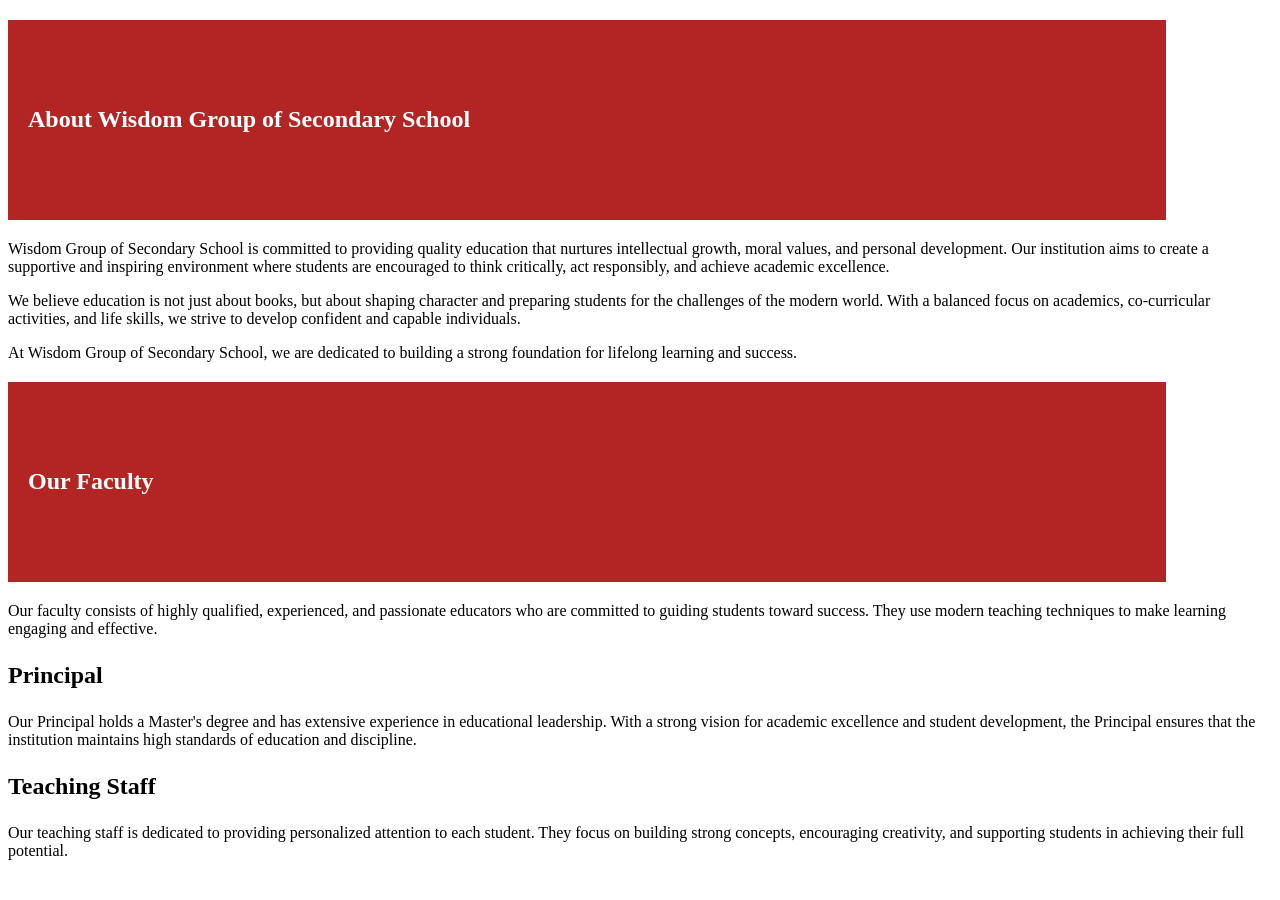
<file: readmore.html>
<!DOCTYPE html>
<html lang="en">
<head>
    <meta charset="UTF-8">
    <meta name="viewport" content="width=device-width, initial-scale=1.0">
    <title>Document</title>
    
</head>
<body>
    <style>
        .container h2{
            font-family: cursive;
            background-color: rgb(179, 37, 37);
            width: 90%;
            height: 200px;
            display: flex;
            align-items: center;
            padding-left: 20px;
            color: white;
            
        }
        .container p{
            display: flex;
            width: 80%;
            font-family: Georgia, 'Times New Roman', Times, serif;
            min-width: fit-content;
        }
        #faculty{
            font-family: Georgia, 'Times New Roman', Times, serif;
        }
        #faculty h3{
            font-family: cursive;
            font-size: x-large;
            #faculty h3:hover{
                text-decoration: underline;
            }
        }
        
    </style>
    
        <section id="about-us">
    <div class="container">
        <h2>About Wisdom Group of Secondary School</h2>
        <p>
            Wisdom Group of Secondary School is committed to providing quality education 
            that nurtures intellectual growth, moral values, and personal development. 
            Our institution aims to create a supportive and inspiring environment where 
            students are encouraged to think critically, act responsibly, and achieve 
            academic excellence.
        </p>
        <p>
            We believe education is not just about books, but about shaping character 
            and preparing students for the challenges of the modern world. With a 
            balanced focus on academics, co-curricular activities, and life skills, 
            we strive to develop confident and capable individuals.
        </p>
        <p>
            At Wisdom Group of Secondary School, we are dedicated to building a strong 
            foundation for lifelong learning and success.
        </p>
    </div>
</section>

<section id="faculty">
    <div class="container">
        <h2>Our Faculty</h2>
        <p>
            Our faculty consists of highly qualified, experienced, and passionate 
            educators who are committed to guiding students toward success. They 
            use modern teaching techniques to make learning engaging and effective.
        </p>

        <div class="faculty-member">
            <h3>Principal</h3>
            <p>
                Our Principal holds a Master's degree and has extensive experience 
                in educational leadership. With a strong vision for academic excellence 
                and student development, the Principal ensures that the institution 
                maintains high standards of education and discipline.
            </p>
        </div>

        <div class="faculty-member">
            <h3>Teaching Staff</h3>
            <p>
                Our teaching staff is dedicated to providing personalized attention 
                to each student. They focus on building strong concepts, encouraging 
                creativity, and supporting students in achieving their full potential.
            </p>
        </div>
    </div>
</section>
    
</body>
</html>
</file>
